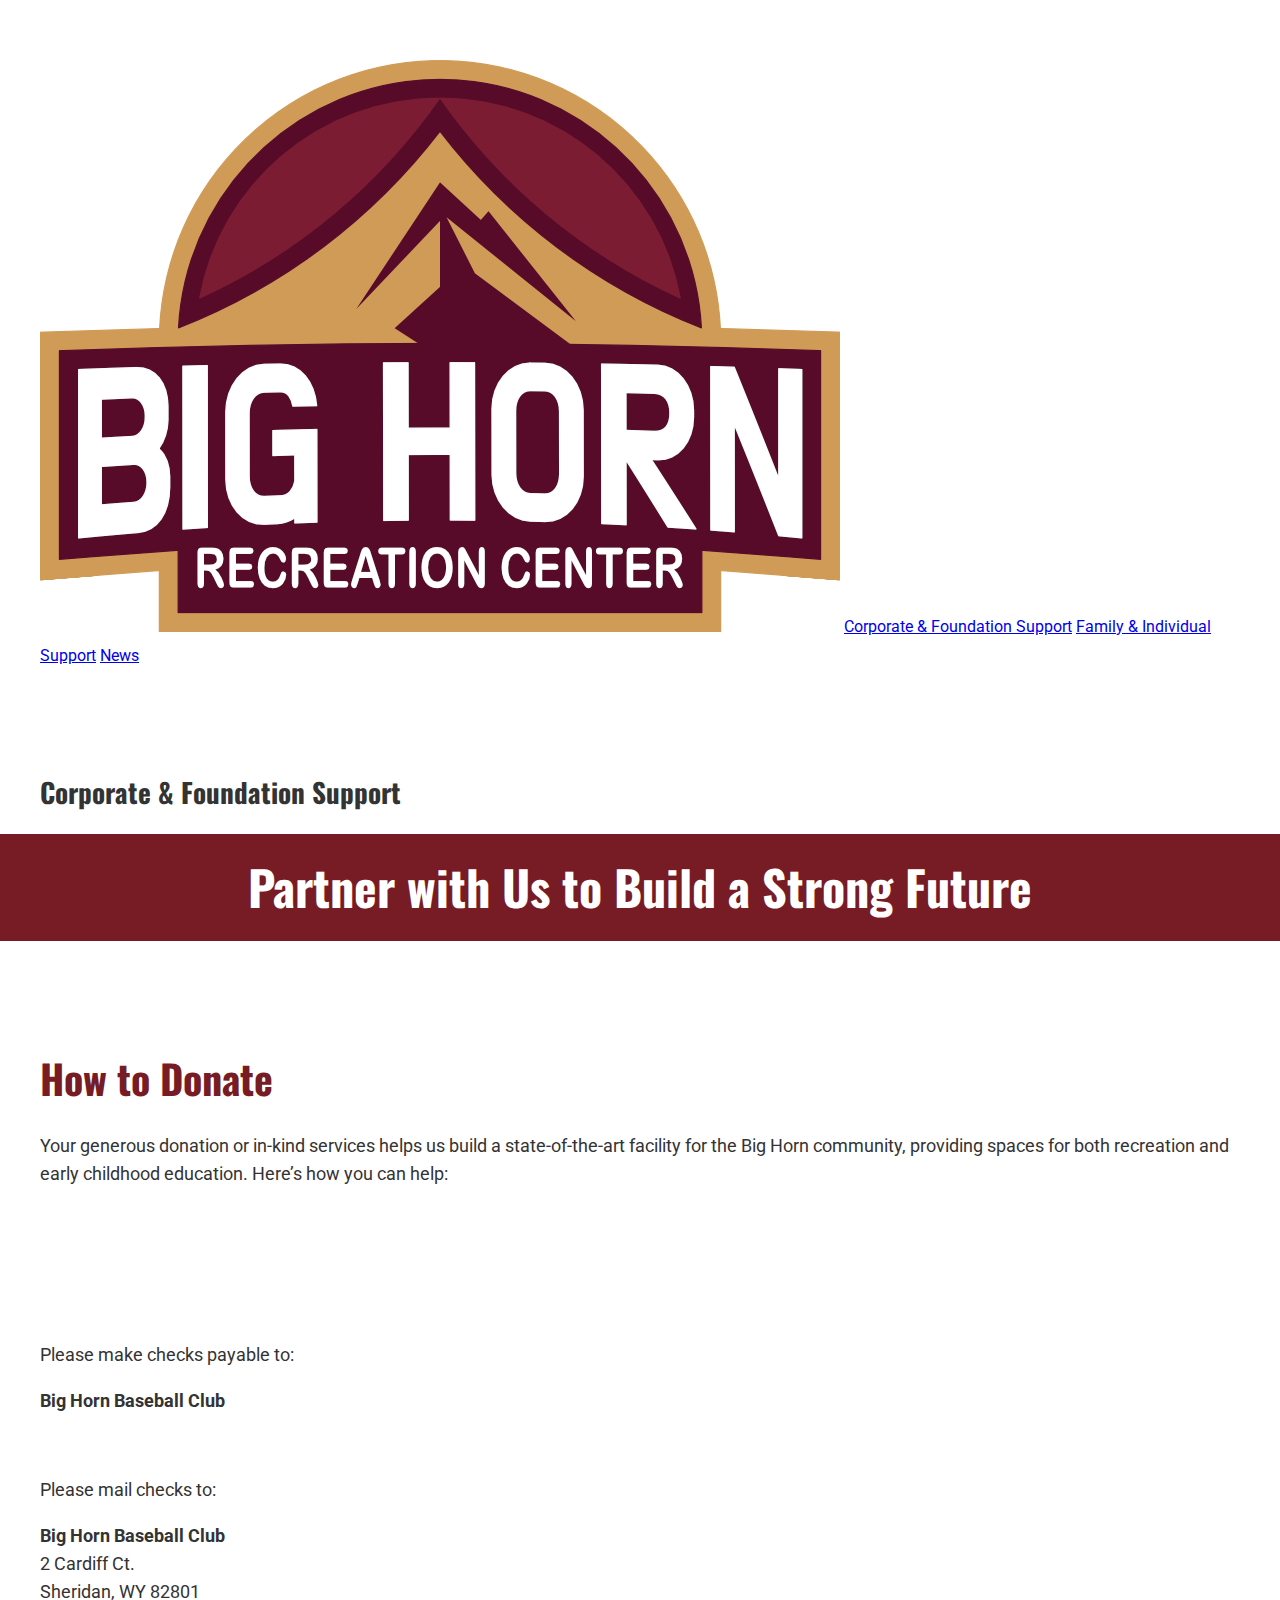
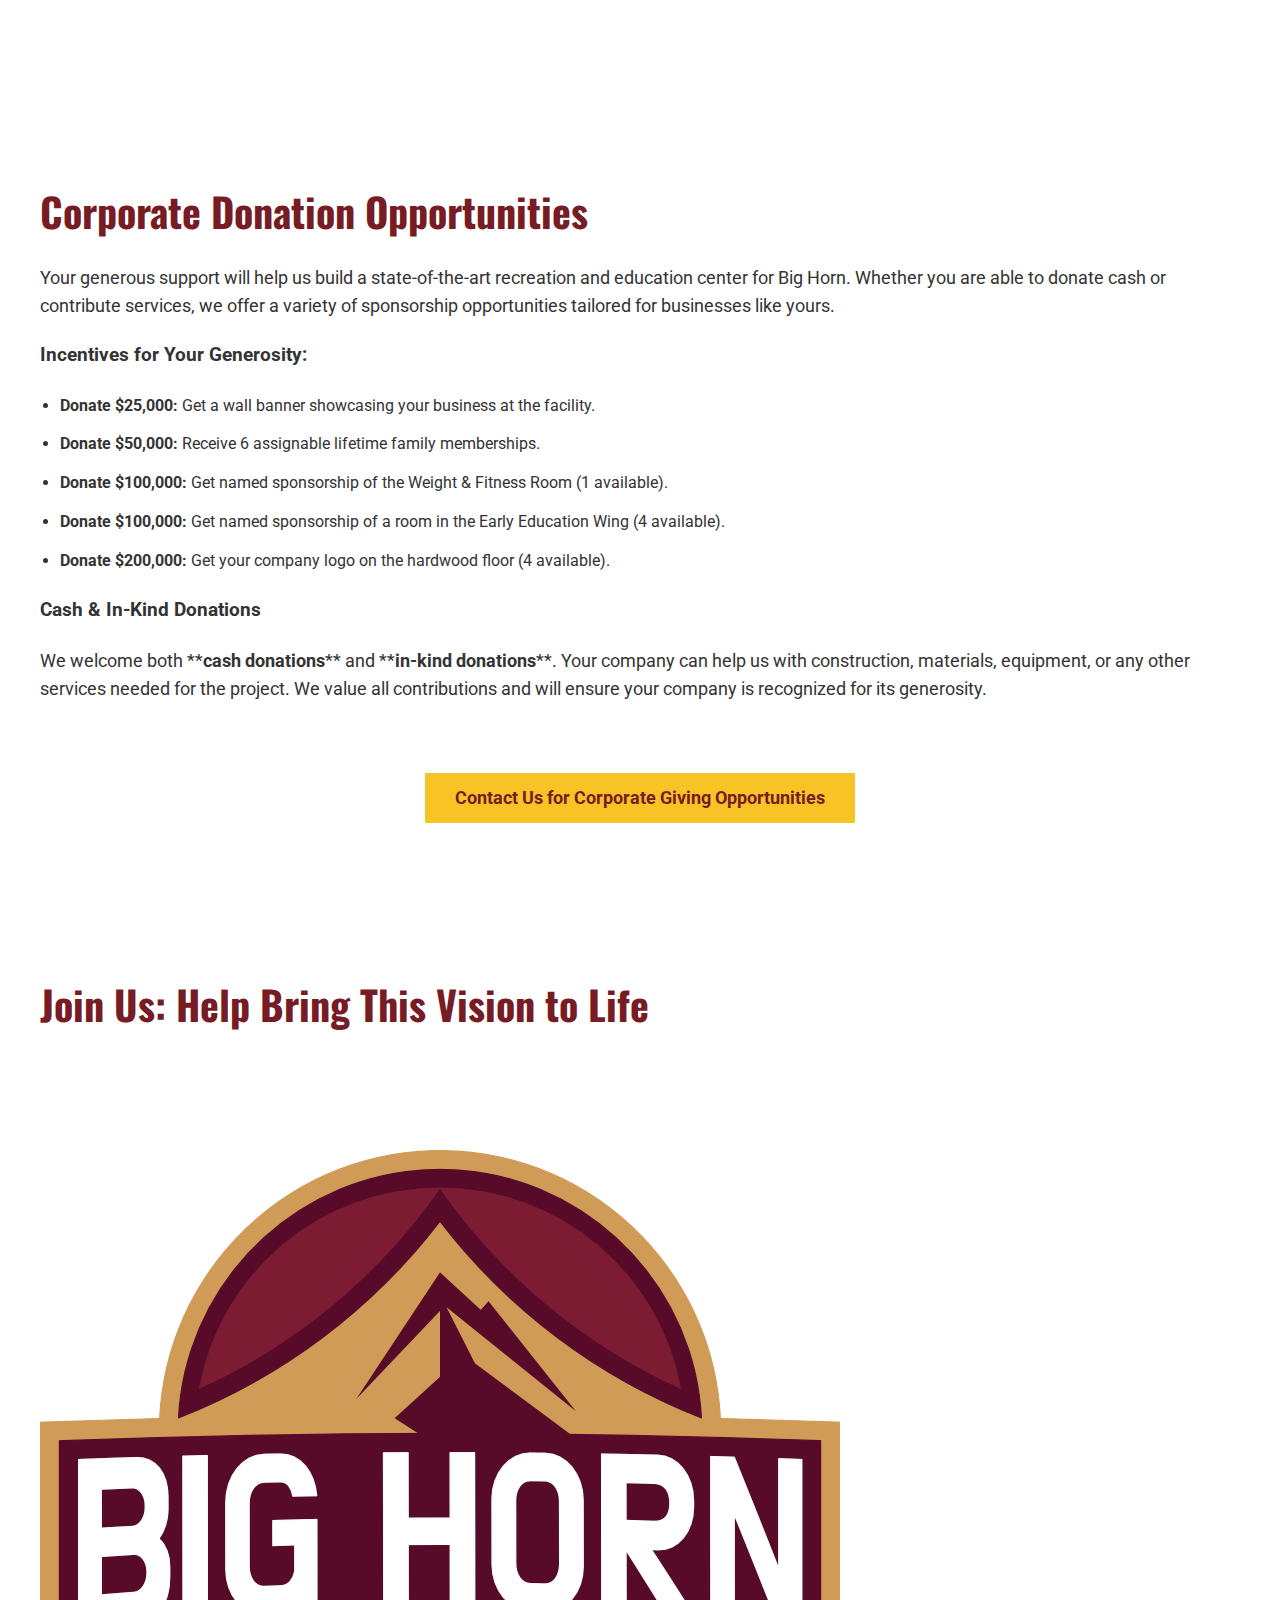
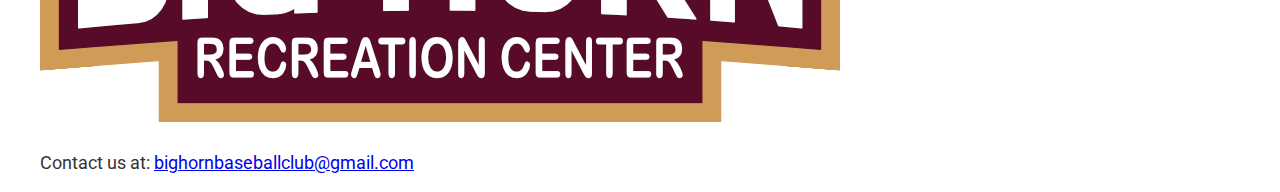
<file: corporate.html>
<!DOCTYPE html>
<html lang="en">
<head>
  <meta charset="UTF-8">
  <meta name="viewport" content="width=device-width, initial-scale=1.0">
  <meta name="description" content="Corporate Donation Page for Big Horn Community Recreation & Early Learning Center">
  <title>Corporate & Foundation Donations - Big Horn Community Recreation & Early Learning Center</title>
  <link rel="stylesheet" href="style.css">
  <!-- Import Google Fonts -->
  <link href="https://fonts.googleapis.com/css2?family=Anton&family=Oswald:wght@400;600;700&family=Roboto:wght@400;500&family=Playfair+Display:ital,wght@1,400&display=swap" rel="stylesheet">

  <!-- Favicon links -->
  <link rel="icon" href="/favicon.ico" type="image/x-icon">
  <link rel="apple-touch-icon" href="/apple-touch-icon.png">
  <link rel="icon" sizes="32x32" href="/favicon-32x32.png">
  <link rel="icon" sizes="16x16" href="/favicon-16x16.png">
</head>
<body>

<!-- Nav Section (visible on corporate.html and individual.html) -->
<section class="nav-section">
  <div class="container">
    <nav>
      <a href="/"><img src="/images/BHRecLogo.png" alt="Logo" class="nav-logo"></a> <!-- Logo on the left -->
      <a href="/corporate.html">Corporate & Foundation Support</a>
      <a href="/individual.html">Family & Individual Support</a>
      <a href="/news.html" class="active">News</a>
    
    </nav>
  </div>
</section>

<!-- Title Section -->
<section id="title-section" class="title-section">
  <div class="container">
    <p class="title">Corporate & Foundation Support</p> <!-- Customize the page title dynamically -->
  </div>
</section>

<!-- Headline Section -->
<header>
  <div class="container">
    <h1>Partner with Us to Build a Strong Future</h1> <!-- Dynamic headline text -->
  </div>
</header>
 
</br>
<section class="donate-how">
  <div class="container">
    <h2>How to Donate</h2>
    <p>Your generous donation or in-kind services helps us build a state-of-the-art facility for the Big Horn community, providing spaces for both recreation and early childhood education. Here’s how you can help:</p>

</section>
<!-- Donation Instructions with Three Columns -->
<section class="donate-instructions-section">
  <div class="container">
    <div class="donate-columns">
      <!-- Left Column: Empty (can add content if needed) -->
      <div class="donate-column-left"></div>

      <!-- Center Column: Donation Instructions -->
      <div class="donate-column-center">
        <p class="off-white">Please make checks payable to:</p>
        <p class="payable"><strong>Big Horn Baseball Club</strong></p>
        </br>
        <p class="off-white">Please mail checks to:</p>
        <p class="payable-address"><strong>Big Horn Baseball Club</strong><br>
           2 Cardiff Ct.<br>
           Sheridan, WY 82801</p>
      </div>

      <!-- Right Column: Empty (can add content if needed) -->
      <div class="donate-column-right"></div>
    </div>
  </div>
</section>

  <!-- Corporate Donation Incentives Section -->
  <section class="corporate-donations">
    <div class="container">
      <h2>Corporate Donation Opportunities</h2>
      <p>Your generous support will help us build a state-of-the-art recreation and education center for Big Horn. Whether you are able to donate cash or contribute services, we offer a variety of sponsorship opportunities tailored for businesses like yours.</p>

      <h3>Incentives for Your Generosity:</h3>
      <ul>
        <li><strong>Donate $25,000:</strong> Get a wall banner showcasing your business at the facility.</li>
        <li><strong>Donate $50,000:</strong> Receive 6 assignable lifetime family memberships.</li>
        <li><strong>Donate $100,000:</strong> Get named sponsorship of the Weight & Fitness Room (1 available).</li>
        <li><strong>Donate $100,000:</strong> Get named sponsorship of a room in the Early Education Wing (4 available).</li>
        <li><strong>Donate $200,000:</strong> Get your company logo on the hardwood floor (4 available).</li>

      </ul>

      <h3>Cash & In-Kind Donations</h3>
      <p>We welcome both **<strong>cash donations</strong>** and **<strong>in-kind donations</strong>**. Your company can help us with construction, materials, equipment, or any other services needed for the project. We value all contributions and will ensure your company is recognized for its generosity.</p>
      <div class="cta-section">
        <a href="mailto:bighornbaseballclub@gmail.com?subject=Corporate Donor Contact" class="cta-button">Contact Us for Corporate Giving Opportunities</a>
      </div>
    </div>
  </section>

  <!-- Call to Action Section -->
  <section id="get-involved" class="cta">
    <div class="container">
      <h2>Join Us: Help Bring This Vision to Life</h2>
    </div>
  </section>

  <!-- Footer Section -->
  <footer>
<!-- Footer Section -->
<footer>
  <div class="container">
    <img src="/images/BHRecLogo.png" alt="Big Horn Baseball Club Logo" class="footer-logo">
    <p class="footer-contact-email">Contact us at: <a href="mailto:bighornbaseballclub@gmail.com">bighornbaseballclub@gmail.com</a></p>
  </div>
</footer>

</body>
</html>
</file>
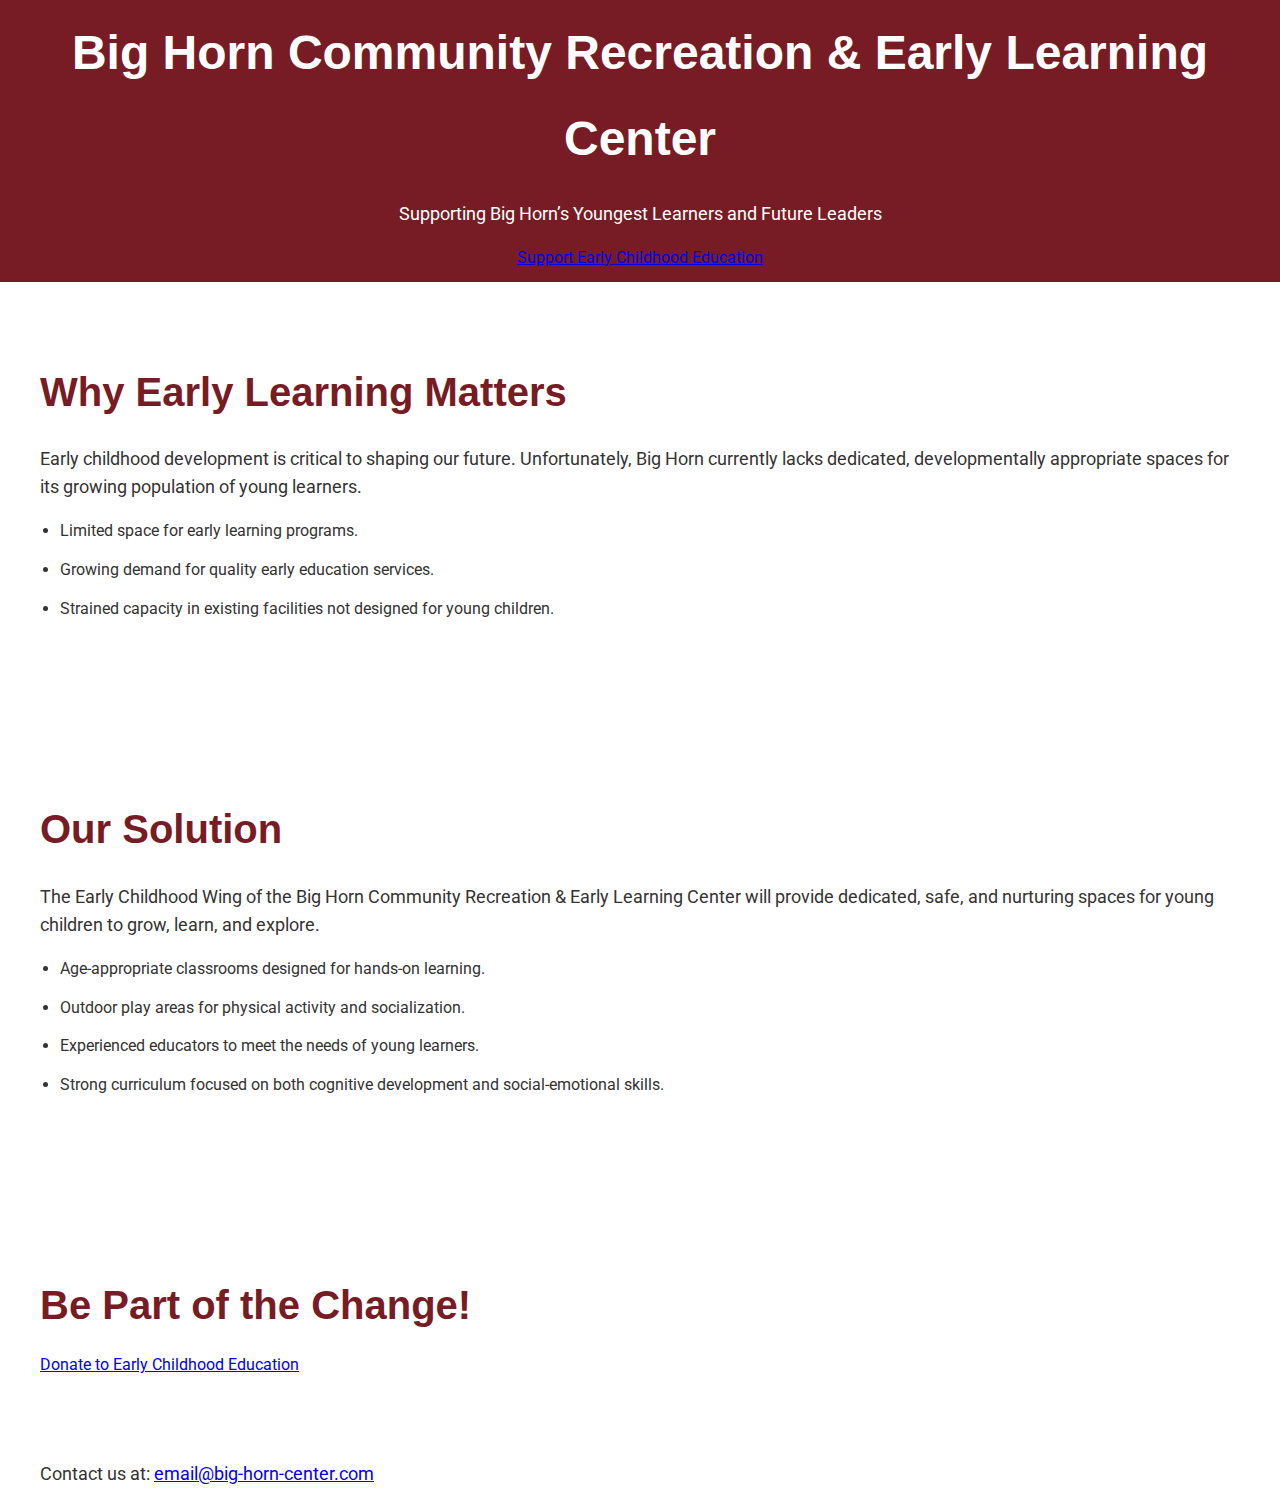
<file: education.html>
<!DOCTYPE html>
<html lang="en">
<head>
  <meta charset="UTF-8">
  <meta name="viewport" content="width=device-width, initial-scale=1.0">
  <meta name="description" content="Big Horn Community Recreation & Early Learning Center - Education">
  <title>Big Horn Community Recreation & Early Learning Center - Education</title>
  <link rel="stylesheet" href="style.css">
  <!-- Import Google Fonts -->
  <link href="https://fonts.googleapis.com/css2?family=Roboto:wght@400;700&family=Open+Sans:wght@300;400;600&display=swap" rel="stylesheet">
</head>
<body>
  <!-- Header Section -->
  <header>
    <div class="container">
      <h1>Big Horn Community Recreation & Early Learning Center</h1>
      <p class="tagline">Supporting Big Horn’s Youngest Learners and Future Leaders</p>
      <a href="#support" class="cta-button">Support Early Childhood Education</a>
    </div>
  </header>

  <!-- Why Early Learning Matters Section -->
  <section class="early-learning">
    <div class="container">
      <h2>Why Early Learning Matters</h2>
      <p>Early childhood development is critical to shaping our future. Unfortunately, Big Horn currently lacks dedicated, developmentally appropriate spaces for its growing population of young learners.</p>
      <ul>
        <li>Limited space for early learning programs.</li>
        <li>Growing demand for quality early education services.</li>
        <li>Strained capacity in existing facilities not designed for young children.</li>
      </ul>
    </div>
  </section>

  <!-- Our Solution Section -->
  <section class="solution">
    <div class="container">
      <h2>Our Solution</h2>
      <p>The Early Childhood Wing of the Big Horn Community Recreation & Early Learning Center will provide dedicated, safe, and nurturing spaces for young children to grow, learn, and explore.</p>
      <ul>
        <li>Age-appropriate classrooms designed for hands-on learning.</li>
        <li>Outdoor play areas for physical activity and socialization.</li>
        <li>Experienced educators to meet the needs of young learners.</li>
        <li>Strong curriculum focused on both cognitive development and social-emotional skills.</li>
      </ul>
    </div>
  </section>

  <!-- Call to Action Section -->
  <section id="support" class="cta">
    <div class="container">
      <h2>Be Part of the Change!</h2>
      <a href="https://donate-link.com" class="cta-button">Donate to Early Childhood Education</a>
    </div>
  </section>

  <!-- Footer Section -->
  <footer>
    <div class="container">
      <p>Contact us at: <a href="mailto:email@big-horn-center.com">email@big-horn-center.com</a></p>
    </div>
  </footer>
</body>
</html>
</file>
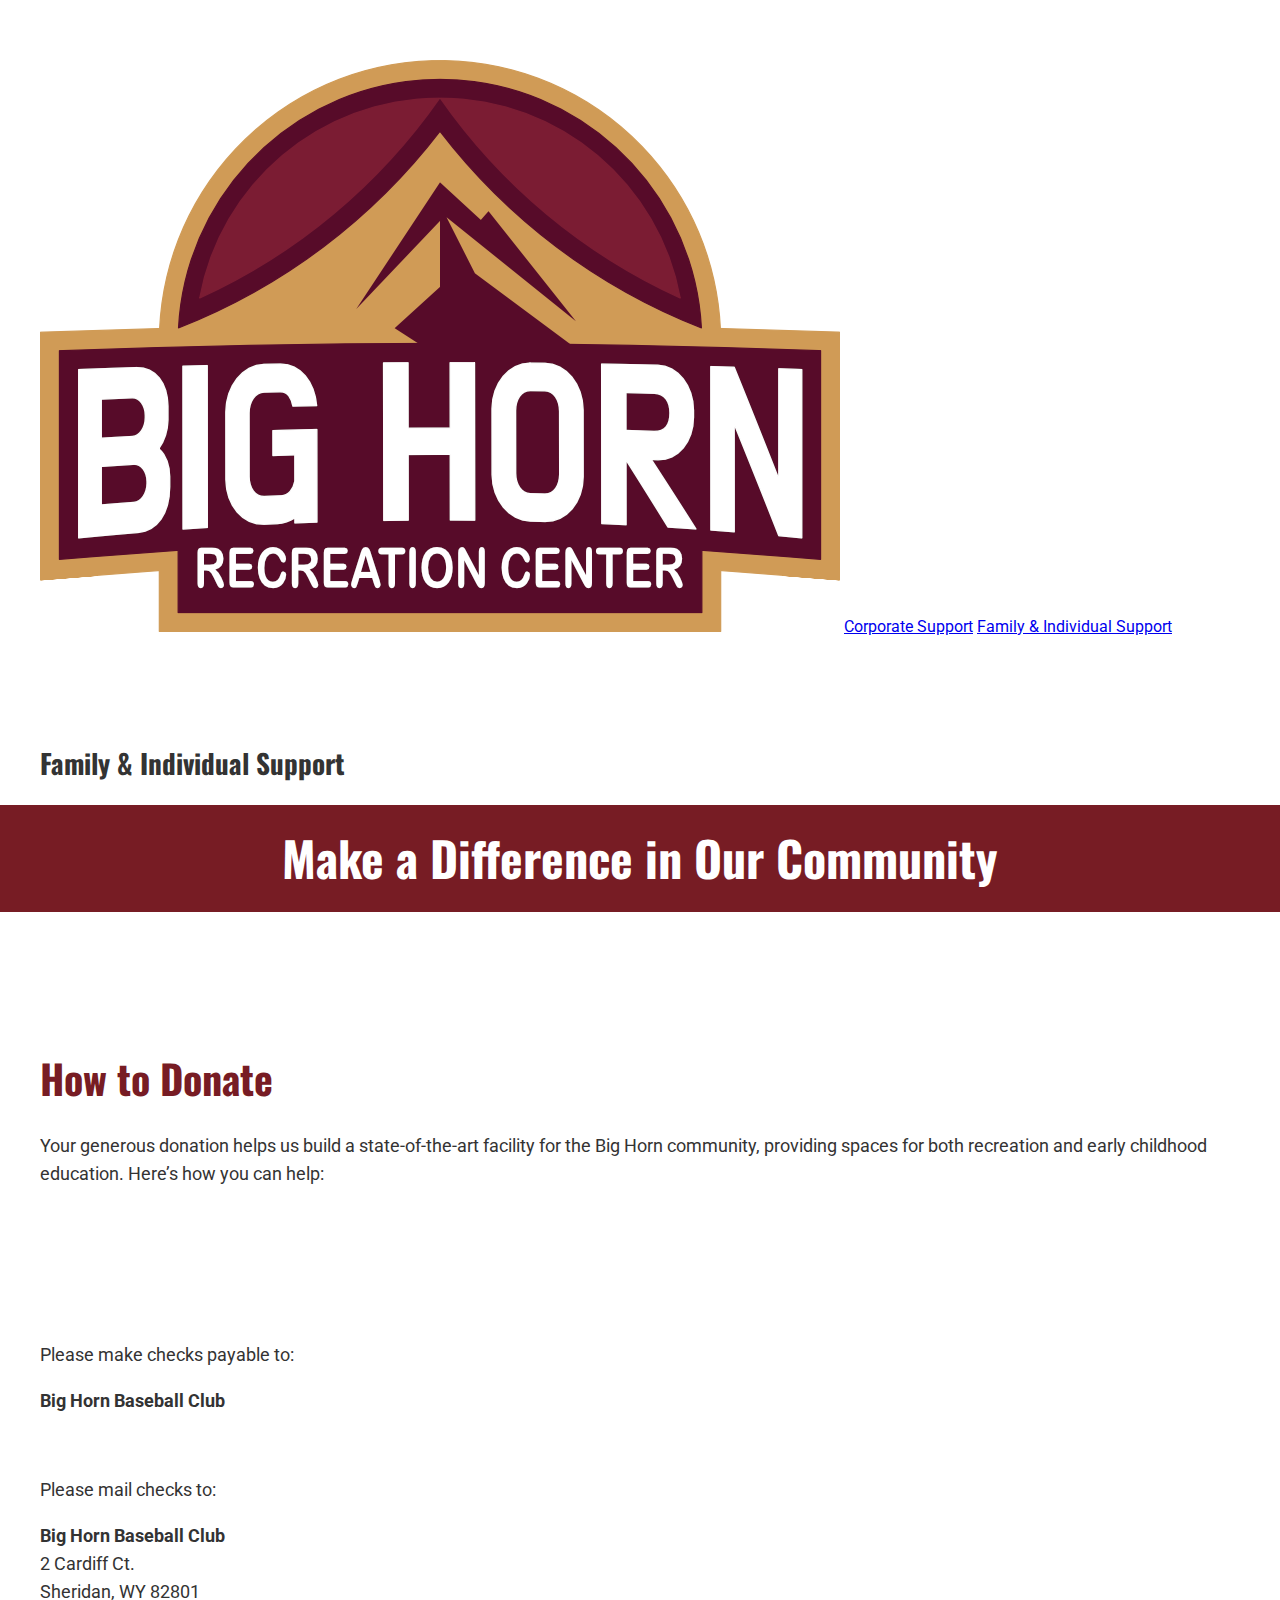
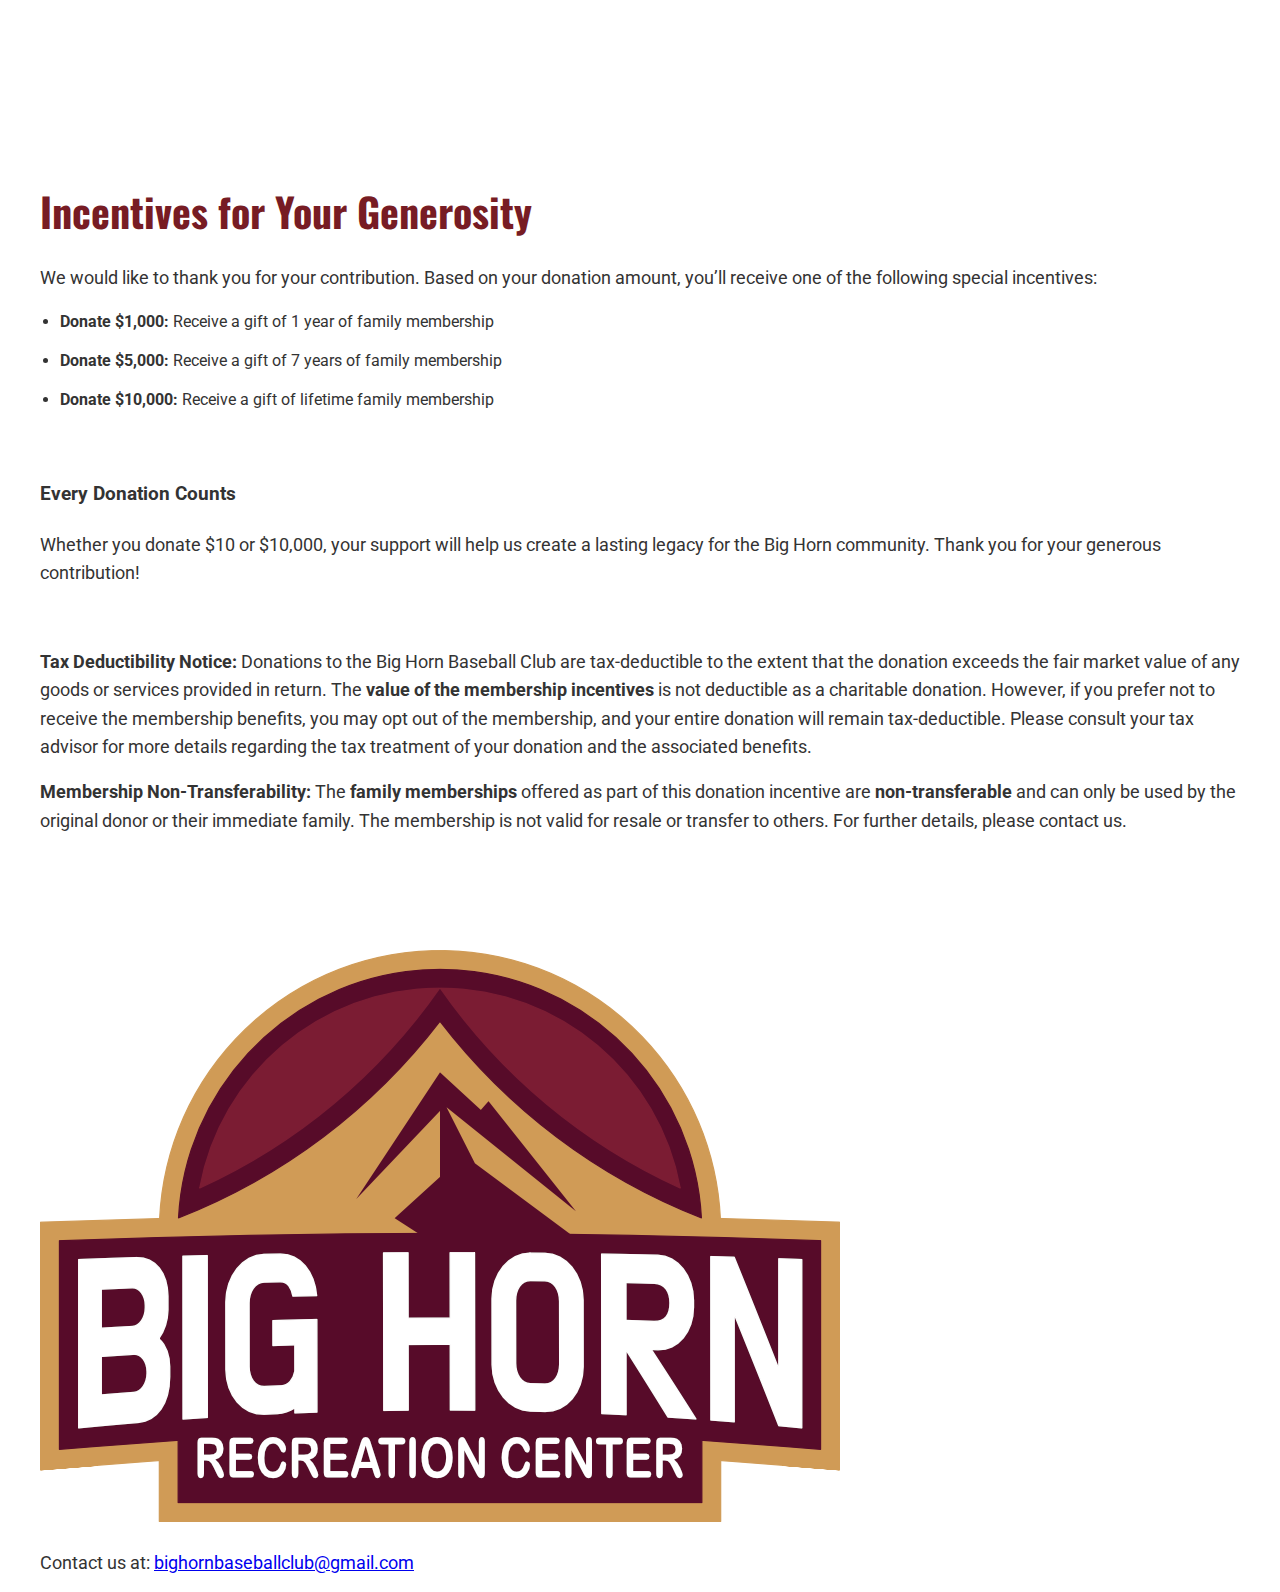
<file: individual.html>
<!DOCTYPE html>
<html lang="en">
<head>
  <meta charset="UTF-8">
  <meta name="viewport" content="width=device-width, initial-scale=1.0">
  <meta name="description" content="Donate to the Big Horn Community Recreation & Early Learning Center">
  <title>Donate to Big Horn Baseball Club</title>
  <link rel="stylesheet" href="style.css">
  <link href="https://fonts.googleapis.com/css2?family=Anton&family=Oswald:wght@400;600;700&family=Roboto:wght@400;500&family=Playfair+Display:ital,wght@1,400&display=swap" rel="stylesheet">
</head>
<body>

<!-- Nav Section (visible on corporate.html and individual.html) -->
<!-- Nav Section (visible on corporate.html and individual.html) -->
<section class="nav-section">
  <div class="container">
    <nav>
      <a href="/"><img src="/images/BHRecLogo.png" alt="Logo" class="nav-logo"></a> <!-- Logo on the left -->
      <a href="/corporate.html">Corporate Support</a>
      <a href="/individual.html">Family & Individual Support</a>
    </nav>
  </div>
</section>

<!-- Title Section -->
<section id="title-section" class="title-section">
  <div class="container">
    <p class="title">Family & Individual Support</p> <!-- Customize the page title dynamically -->
  </div>
</section>

<!-- Headline Section -->
<header>
  <div class="container">
    <h1>Make a Difference in Our Community</h1> <!-- Dynamic headline text -->
  </div>
</header>
</br></br>
<section class="donate-how">
    <div class="container">
      <h2>How to Donate</h2>
      <p>Your generous donation helps us build a state-of-the-art facility for the Big Horn community, providing spaces for both recreation and early childhood education. Here’s how you can help:</p>

</section>
<!-- Donation Instructions with Three Columns -->
<section class="donate-instructions-section">
  <div class="container">
    <div class="donate-columns">
      <!-- Left Column: Empty (can add content if needed) -->
      <div class="donate-column-left"></div>

      <!-- Center Column: Donation Instructions -->
      <div class="donate-column-center">
        <p class="off-white">Please make checks payable to:</p>
        <p class="payable"><strong>Big Horn Baseball Club</strong></p>
        </br>
        <p class="off-white">Please mail checks to:</p>
        <p class="payable-address"><strong>Big Horn Baseball Club</strong><br>
           2 Cardiff Ct.<br>
           Sheridan, WY 82801</p>
      </div>

      <!-- Right Column: Empty (can add content if needed) -->
      <div class="donate-column-right"></div>
    </div>
  </div>
</section>
<!-- Incentives Section -->
<section class="incentives-section">
  <div class="container">
    <h2>Incentives for Your Generosity</h2>
    <p>We would like to thank you for your contribution. Based on your donation amount, you’ll receive one of the following special incentives:</p>
    <ul>
      <li><strong>Donate $1,000:</strong> Receive a gift of 1 year of family membership</li>
      <li><strong>Donate $5,000:</strong> Receive a gift of 7 years of family membership</li>
      <li><strong>Donate $10,000:</strong> Receive a gift of lifetime family membership</li>
    </ul>
</br>
    <h3>Every Donation Counts</h3>
    <p>Whether you donate $10 or $10,000, your support will help us create a lasting legacy for the Big Horn community. Thank you for your generous contribution!</p>

</br>

    <!-- Combined Legal Disclaimers -->
    <p class="small-notice"><strong>Tax Deductibility Notice:</strong> Donations to the Big Horn Baseball Club are tax-deductible to the extent that the donation exceeds the fair market value of any goods or services provided in return. The <strong>value of the membership incentives</strong> is not deductible as a charitable donation. However, if you prefer not to receive the membership benefits, you may opt out of the membership, and your entire donation will remain tax-deductible. Please consult your tax advisor for more details regarding the tax treatment of your donation and the associated benefits.</p>

    <p class="small-notice"><strong>Membership Non-Transferability:</strong> The <strong>family memberships</strong> offered as part of this donation incentive are <strong>non-transferable</strong> and can only be used by the original donor or their immediate family. The membership is not valid for resale or transfer to others. For further details, please contact us.</p>
  </div>
</section>

  <!-- Footer Section -->
<!-- Footer Section -->
<footer>
  <div class="container">
    <img src="/images/BHRecLogo.png" alt="Big Horn Baseball Club Logo" class="footer-logo">
    <p class="footer-contact-email">Contact us at: <a href="mailto:bighornbaseballclub@gmail.com">bighornbaseballclub@gmail.com</a></p>
  </div>
</footer>

</body>
</html>
</file>
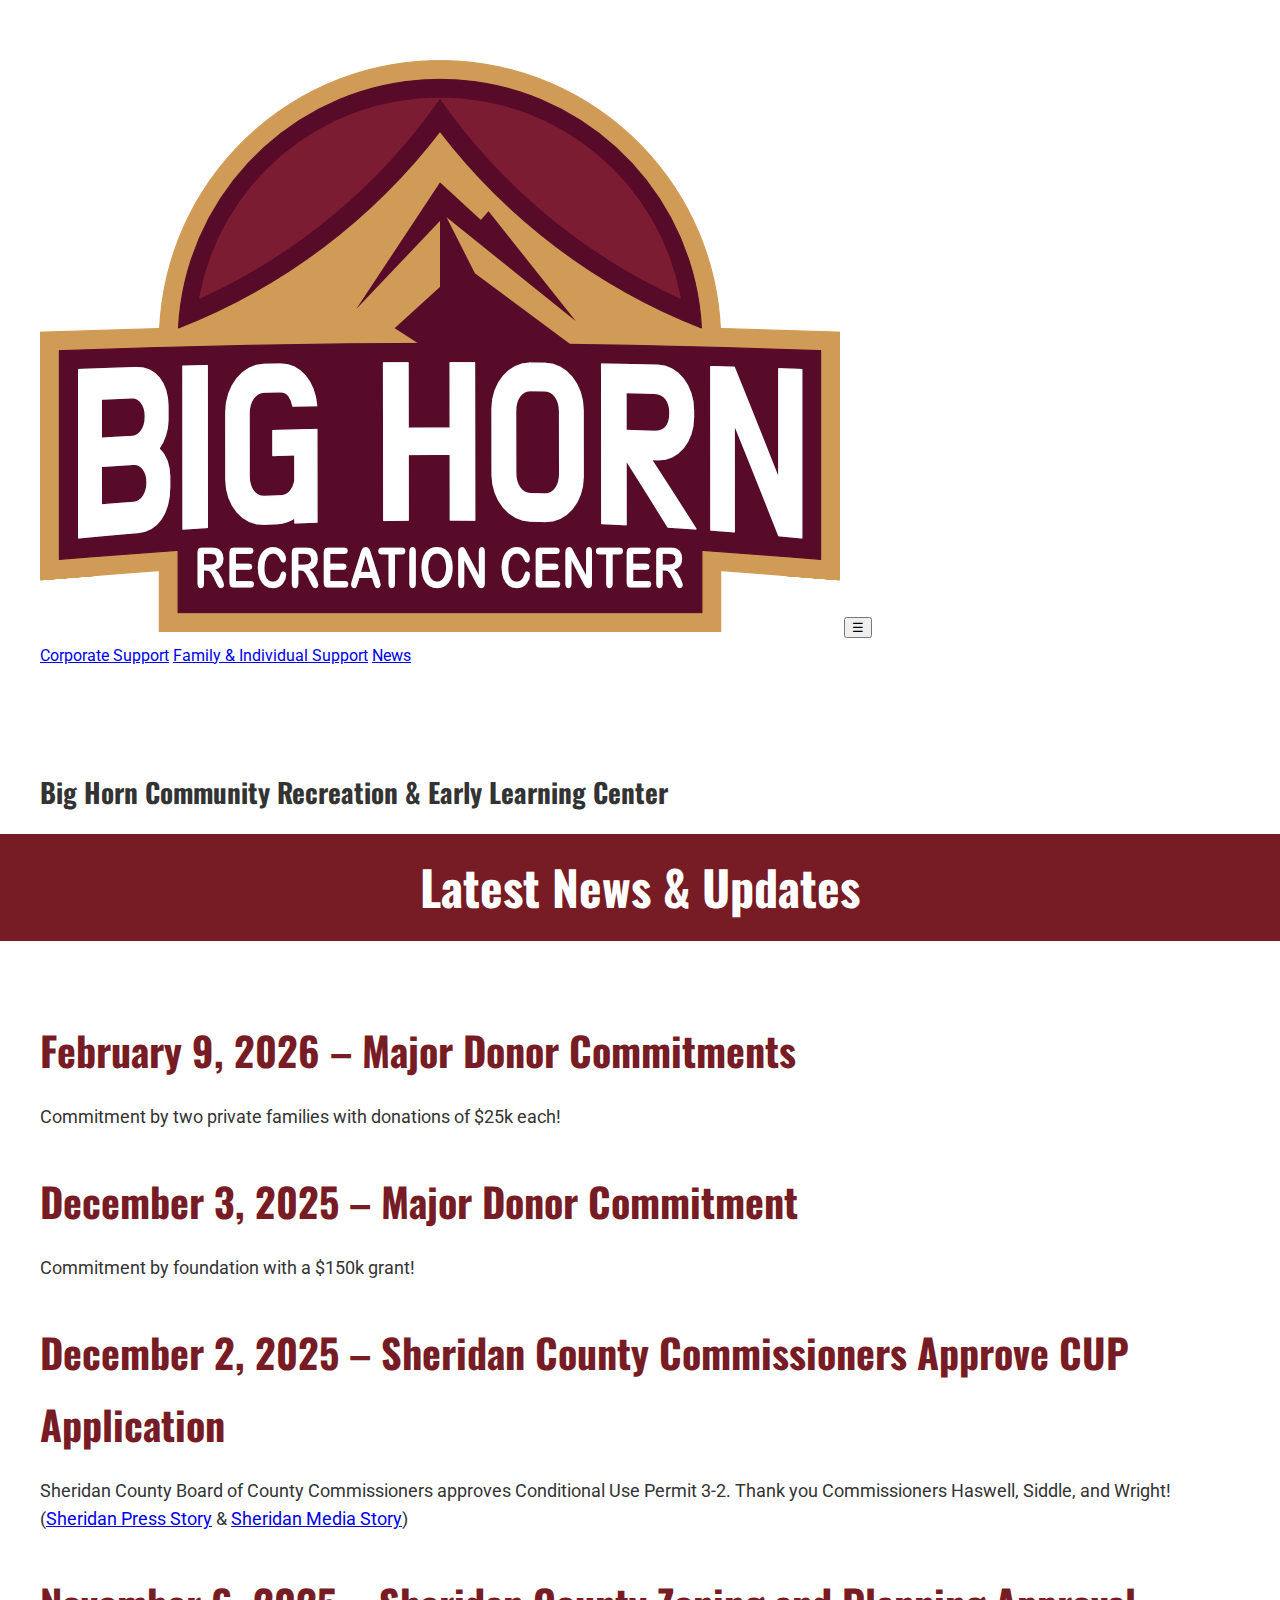
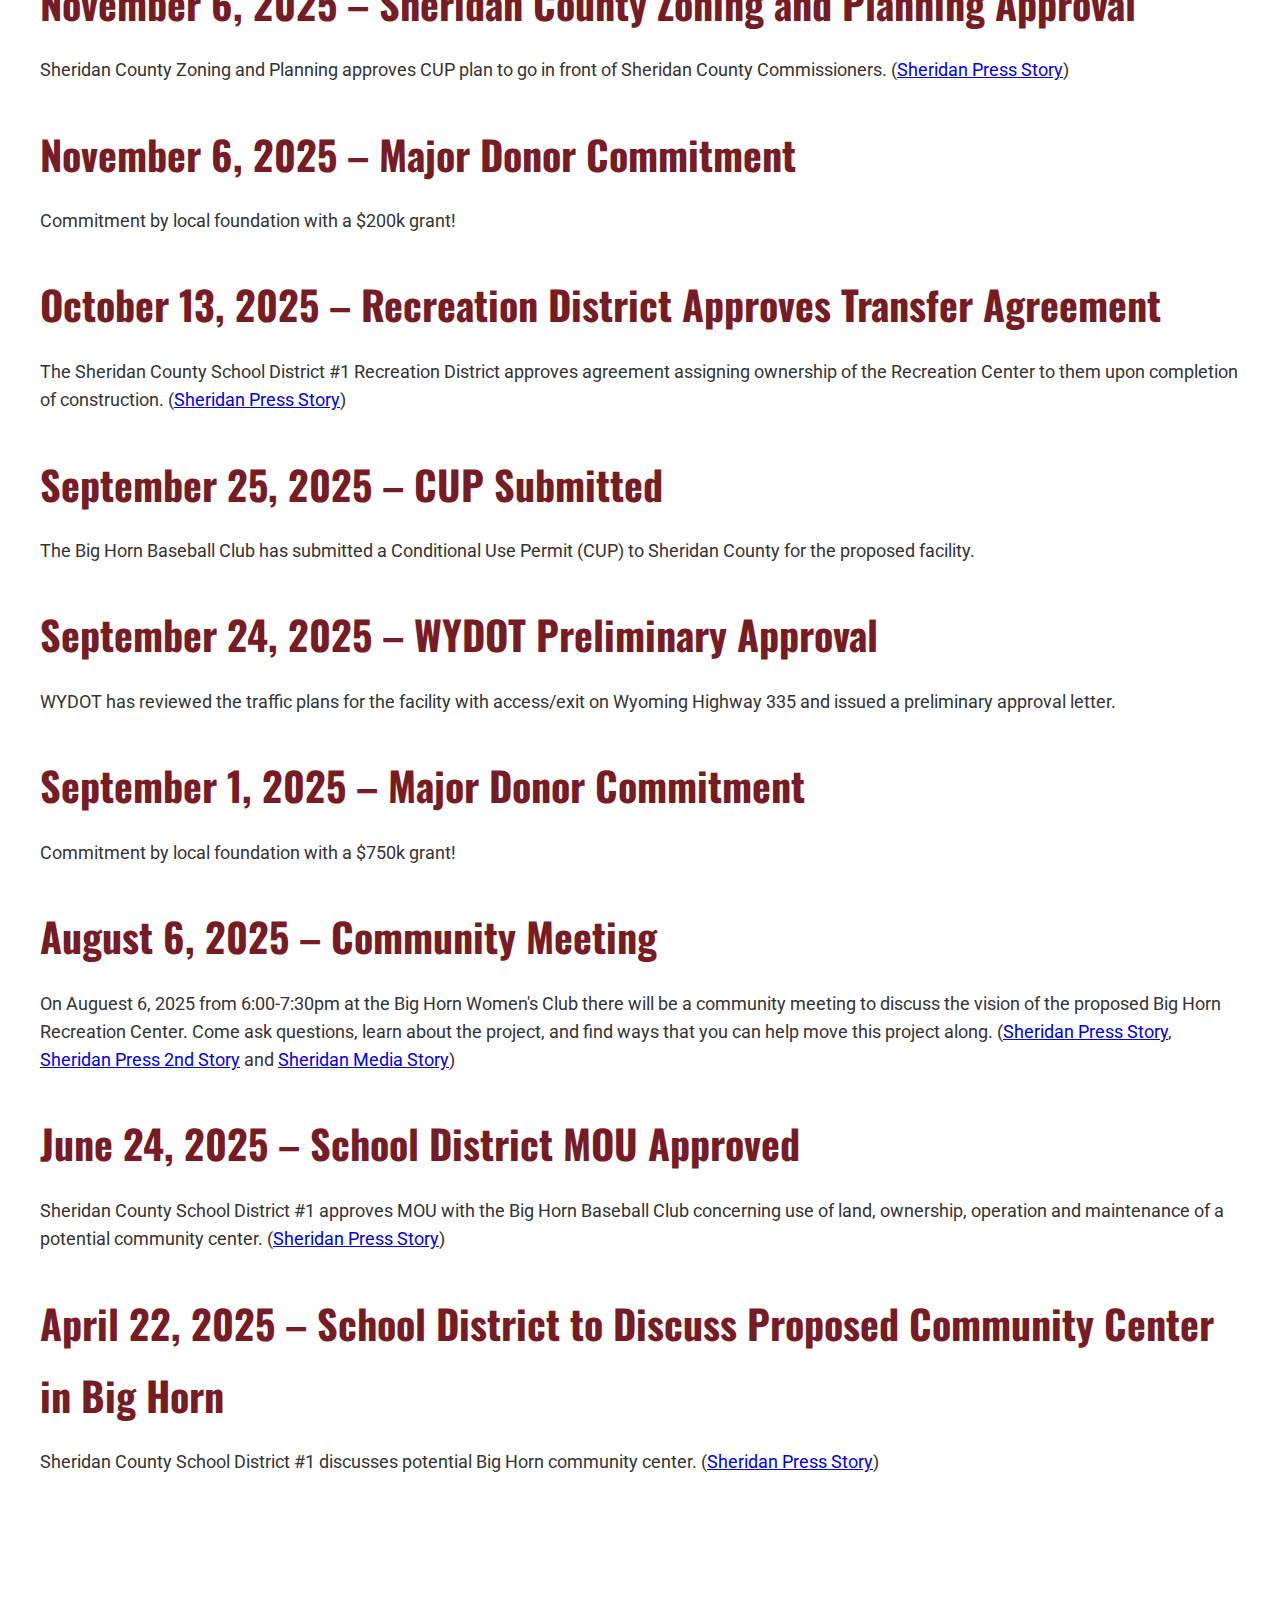
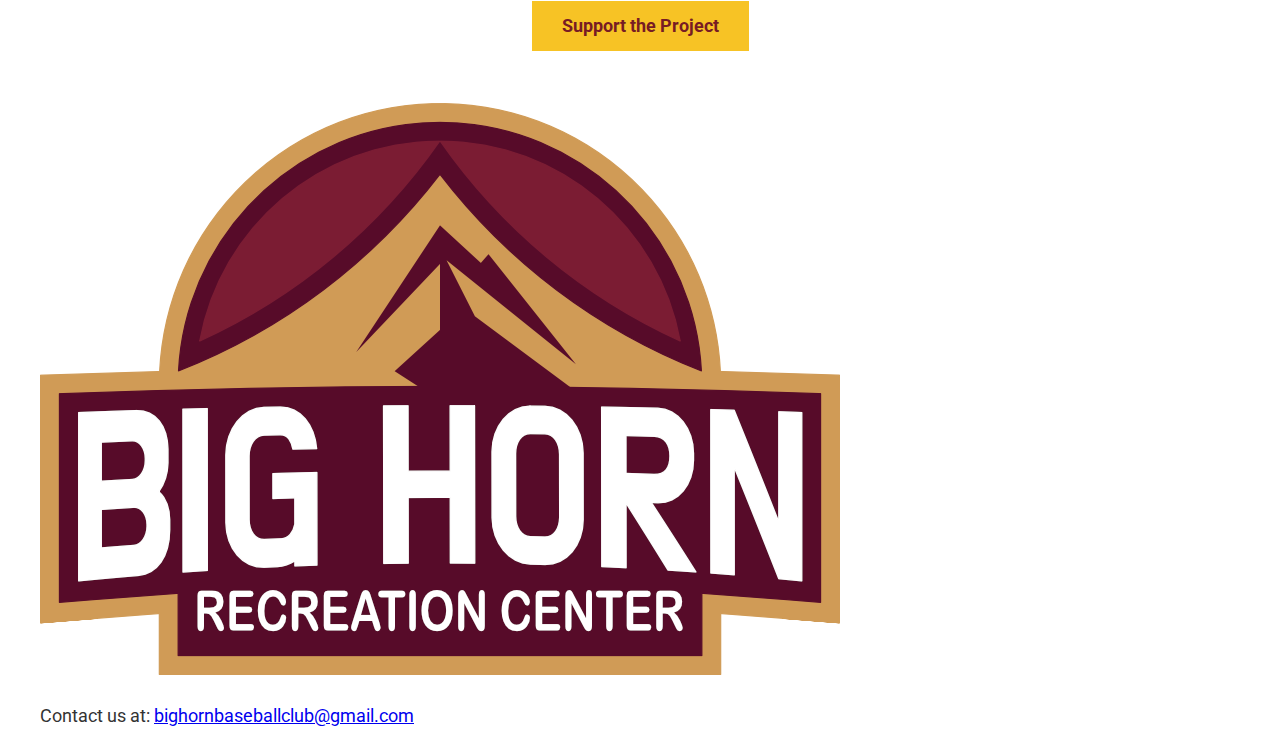
<file: news.html>
<!DOCTYPE html>
<html lang="en">
<head>
  <meta charset="UTF-8">
  <meta name="viewport" content="width=device-width, initial-scale=1.0">
  <meta name="description" content="Big Horn Community Recreation & Early Learning Center - News">
  <title>News | Big Horn Community Recreation & Early Learning Center</title>
  <link rel="stylesheet" href="style.css">
  <link href="https://fonts.googleapis.com/css2?family=Anton&family=Oswald:wght@400;600;700&family=Roboto:wght@400;500&family=Playfair+Display:ital,wght@1,400&display=swap" rel="stylesheet">
  <link rel="icon" href="/images/favicon.ico" type="image/x-icon">
  <link rel="apple-touch-icon" href="/images/apple-touch-icon.png">
  <link rel="icon" sizes="32x32" href="/images/favicon-32x32.png">
  <link rel="icon" sizes="16x16" href="/images/favicon-16x16.png">
</head>
<body>

<!-- Nav Section -->
<section class="nav-section">
  <div class="container">
    <nav>
      <a href="/"><img src="/images/BHRecLogo.png" alt="Logo" class="nav-logo"></a>

      <!-- Hamburger toggle -->
      <button class="nav-toggle" id="nav-toggle" aria-label="Toggle menu">&#9776;</button>

      <!-- Links wrapper -->
      <div class="nav-links" id="nav-links">
        <a href="/corporate.html">Corporate Support</a>
        <a href="/individual.html">Family & Individual Support</a>
        <a href="/news.html">News</a>
      </div>
    </nav>
  </div>
</section>

<!-- Title -->
<section id="title-section" class="title-section">
  <div class="container">
    <p class="title">Big Horn Community Recreation & Early Learning Center</p>
  </div>
</section>

<!-- Page Header -->
<header>
  <div class="container">
    <h1>Latest News & Updates</h1>
  </div>
</header>

<!-- News Articles Placeholder -->
<section class="news-section">
  <div class="container">
    <div class="news-item">
      <h2>February 9, 2026 – Major Donor Commitments</h2>
      <p>Commitment by two private families with donations of $25k each!</p>
    </div>
    <div class="news-item">
      <h2>December 3, 2025 – Major Donor Commitment</h2>
      <p>Commitment by foundation with a $150k grant!</p>
    </div>
    <div class="news-item">
      <h2>December 2, 2025 – Sheridan County Commissioners Approve CUP Application</h2>
      <p>Sheridan County Board of County Commissioners approves Conditional Use Permit 3-2.  Thank you Commissioners Haswell, Siddle, and Wright! (<a href="https://www.thesheridanpress.com/news/local/big-horn-to-have-recreation-and-early-childhood-center-after-cup-approval/article_29117bb5-1e8d-4255-b922-5bc466b39354.html" target="_blank">Sheridan Press Story</a> & <a href="https://sheridanmedia.com/news/213434/large-crowd-speaks-in-favor-of-proposed-big-horn-rec-center/" target="_blank">Sheridan Media Story</a>)</p>
    </div>
    <div class="news-item">
      <h2>November 6, 2025 – Sheridan County Zoning and Planning Approval</h2>
      <p>Sheridan County Zoning and Planning approves CUP plan to go in front of Sheridan County Commissioners. (<a href="https://www.thesheridanpress.com/news/local/scsd1-rec-district-big-horn-baseball-club-see-progress-towards-recreation-center-project/article_13e9cb9e-1f53-4b91-8954-21b29bac8f9f.html" target="_blank">Sheridan Press Story</a>)</p>
    </div>
    <div class="news-item">
      <h2>November 6, 2025 – Major Donor Commitment</h2>
      <p>Commitment by local foundation with a $200k grant!</p>
    </div>
    <div class="news-item">
      <h2>October 13, 2025 – Recreation District Approves Transfer Agreement</h2>
      <p>The Sheridan County School District #1 Recreation District approves agreement assigning ownership of the Recreation Center to them upon completion of construction. (<a href="https://www.thesheridanpress.com/news/local/big-horn-recreation-center-handoff-packet-approved-by-scsd1-rec-board/article_d6f5d634-13ef-4280-b7d7-b059bf9f15e1.html" target="_blank">Sheridan Press Story</a>)</p>
    </div>
    <div class="news-item">
      <h2>September 25, 2025 – CUP Submitted</h2>
      <p>The Big Horn Baseball Club has submitted a Conditional Use Permit (CUP) to Sheridan County for the proposed facility.</p>
    </div>
    <div class="news-item">
      <h2>September 24, 2025 – WYDOT Preliminary Approval</h2>
      <p>WYDOT has reviewed the traffic plans for the facility with access/exit on Wyoming Highway 335 and issued a preliminary approval letter.</p>
    </div>
    <div class="news-item">
      <h2>September 1, 2025 – Major Donor Commitment</h2>
      <p>Commitment by local foundation with a $750k grant!</p>
    </div>
    <div class="news-item">
      <h2>August 6, 2025 – Community Meeting</h2>
      <p>On Auguest 6, 2025 from 6:00-7:30pm at the Big Horn Women's Club there will be a community meeting to discuss the vision of the proposed Big Horn Recreation Center.  Come ask questions, learn about the project, and find ways that you can help move this project along. (<a href="https://www.thesheridanpress.com/news/local/big-horn-baseball-club-to-hold-meeting-on-community-center-project/article_9adf99f4-dcf0-47d1-975b-1ff05b6b23c4.html" target="_blank">Sheridan Press Story</a>, <a target="_blank" href="https://www.thesheridanpress.com/news/local/big-horn-baseball-club-making-progress-toward-community-center-project/article_4d25a676-a549-45af-85e7-4a3af966ee47.html">Sheridan Press 2nd Story</a> and <a target="_blank" href="https://sheridanmedia.com/news/204100/fundraising-for-big-horn-indoor-facility-progressing/">Sheridan Media Story</a>)</p>
    </div>
    <div class="news-item">
      <h2>June 24, 2025 – School District MOU Approved</h2>
      <p>Sheridan County School District #1 approves MOU with the Big Horn Baseball Club concerning use of land, ownership, operation and maintenance of a potential community center. (<a href="https://www.thesheridanpress.com/news/local/big-horn-project-school-district-1-approves-mou-with-big-horn-baseball-club/article_3801a03a-56b0-4bdc-9239-83203ba5538e.html" target="_blank">Sheridan Press Story</a>)</p>
    </div>
    <div class="news-item">
      <h2>April 22, 2025 – School District to Discuss Proposed Community Center in Big Horn</h2>
      <p>Sheridan County School District #1 discusses potential Big Horn community center. (<a href="https://www.thesheridanpress.com/news/local/school-district-1-discuss-potential-big-horn-community-center/article_7264afee-a805-4ce3-958d-af87b4ca952f.html" target="_blank">Sheridan Press Story</a>)</p>
    </div>
    <!-- Add more news items here -->
  </div>
</section>

<!-- Call to Action -->
<section class="cta-section">
  <div class="container">
    <a href="/individual.html" class="cta-button">Support the Project</a>
  </div>
</section>

<!-- Footer -->
<footer>
  <div class="container">
    <img src="/images/BHRecLogo.png" alt="Big Horn Baseball Club Logo" class="footer-logo">
    <p class="footer-contact-email">Contact us at: <a href="mailto:bighornbaseballclub@gmail.com">bighornbaseballclub@gmail.com</a></p>
  </div>
</footer>


<script>
  document.getElementById('nav-toggle').addEventListener('click', function () {
    document.getElementById('nav-links').classList.toggle('show');
  });
</script>

</body>
</html>
</file>
<file: style.css>
/* Global Styles */
body {
  font-family: 'Roboto', sans-serif;
  background-color: #fff;
  color: #333;
  line-height: 1.8;
  margin: 0;
  padding: 0;
}

h1, h2 {
  font-family: 'Oswald', sans-serif; /* Updated font for section headings */
  font-weight: bold;
  color: #771C24; /* Maroon color */
  margin-bottom: 10px;
}

h1 {
  font-size: 3em;
}

h2 {
  font-size: 2.5em; /* Slightly larger subheading */
}

p {
  font-size: 1.1em;
  line-height: 1.6;
  margin-bottom: 15px;
}

ul {
  padding-left: 20px;
}

ul li {
  margin-bottom: 10px;
}

blockquote {
  font-family: 'Playfair Display', serif;
  font-size: 1.2em;
  font-style: italic;
  padding: 25px;
  background-color: #f9f9f9;
  border-left: 5px solid #771C24;
  margin: 20px 0;
  border-radius: 0px;
}

blockquote .author {
  font-family: 'Roboto', sans-serif;
  font-size: .8em;
}

/* Title Section: Left-aligned, white background, Oswald Bold */
.title-section {
  background-color: #fff;
  padding: 20px 0;
}

#title-section {
  margin: 0px;
}

.title {
  font-family: 'Oswald', sans-serif; /* Using Oswald Bold */
  font-weight: 700; /* Bold */
  color: #333; /* Dark Grey */
  font-size: 1.7em; /* Adjust the font size to fit */
  text-align: left; /* Left-align the title */
  margin: 0; /* Remove default margin */
}

/* Headline Section */
header {
  background-color: #771C24; /* Maroon background */
  color: white;
  text-align: center;
  line-height: 1.8;
}

header h1 {
  font-family: 'Oswald', sans-serif;
  font-weight: bold;
  color: white;
  padding: 0px;
  margin: 0px;
}

header .container {
  padding: 10px 0;
}

/* Full-width Image Section */
.image-section {
  width: 100%;
  margin: 0;
  padding: 0;
  background-image: url('images/BIGHORN RENDER 7.jpg'); /* Set your image as a background */
  background-size: cover; /* Ensure the image covers the entire section */
  background-position: center; /* Center the image */
  background-repeat: no-repeat; /* Prevent image repetition */
  height: 500px; /* Or any height you want for the section */
}


/* CTA Section */
.cta-section {
  background-color: #fff; /* White background */
  padding: 0px 0; /* Add padding around the button */
  text-align: center;
  margin-top: 80px;
}

.cta-section .cta-button {
  padding: 15px 30px;
  background-color: #F7C325; /* Gold color */
  color: #771C24;
  text-decoration: none;
  border-radius: 0px;
  font-size: 1.1em;
  font-weight: bold;
  transition: background-color 0.3s ease, transform 0.3s ease;
  /* border: 1px solid #771C24;  1px maroon border */
}

.cta-section .cta-button:hover {
  background-color: #dea702; /* darker gold */
  transform: translateY(-3px); /* Slight lift effect */
}

/* Section Padding & Content */
section {
  padding: 40px 0;
  margin-bottom: 40px;
  background-color: #fff;
  border-radius: 0px;
}

section .cta {
  text-align: center;
  padding: 40px;
  background-color: #f1c40f;
  color: #333;
}

section .cta a {
  padding: 15px 30px;
  background-color: #771C24;
  color: white;
  text-decoration: none;
  border-radius: 5px;
  transition: background-color 0.3s ease, transform 0.3s ease;
}

section .cta a:hover {
  background-color: #c0392b;
  transform: translateY(-5px); /* Lift effect */
}

/* Vision Section: Maroon background, white text */
.vision {
  background-color: #771C24; /* Maroon background */
  color: white; /* White text */
  padding: 40px 0;
  margin-bottom: 40px;
}

/* Flexbox layout for three columns */
.vision-columns {
  display: flex; /* Use flexbox for a three-column layout */
  justify-content: space-between; /* Distribute the space evenly */
}

.vision-column-left, .vision-column-right {
  width: 25%; /* Each side column takes up 25% */
  /* Optional: you can add content or leave it empty */
}

.vision-column-center {
  width: 50%; /* Central column takes up 50% of the space */
  padding: 0 20px; /* Add padding to the center column for better spacing */
}

/* Ensure the content inside the center column is aligned correctly */
.vision-column-center h2, .vision-column-center p, .vision-column-center ul {
  color: white; /* Ensure all text inside the central column is white */
}

/* Responsive Design for smaller screens */
@media (max-width: 1024px) {
  .vision-columns {
    flex-direction: column; /* Stack the columns vertically on medium screens */
    text-align: center; /* Center-align text on smaller screens */
  }

  .vision-column-left, .vision-column-right {
    width: 100%; /* Each column takes full width on smaller screens */
    margin-bottom: 20px; /* Space between the columns */
  }

  .vision-column-center {
    width: 100%; /* Central column takes full width on smaller screens */
  }
}


/* Features Section: Two-column layout with image on the right */
.features {
  padding: 40px 0;
  margin-bottom: 40px;
  background-color: #fff;
}

.features-content {
  display: flex; /* Flexbox for side-by-side layout */
  justify-content: space-between; /* Ensures space between text and image */
  align-items: stretch; /* Make both the text and image containers stretch to the same height */
}

.features-text {
  width: 40%; /* Text takes up 40% of the section */
  display: flex;
  flex-direction: column;
  justify-content: center; /* Vertically center text inside the container */
  text-align: left; /* Keep the text left-aligned */
}

.features-image {
  width: 60%; /* Image takes up 60% of the section */
  text-align: right; /* Align the image to the right */
  display: flex;
  justify-content: center; /* Center the image horizontally */
  align-items: center; /* Vertically center the image inside the container */
}

.features-image img {
  width: 100%; /* Ensure the image takes full width of its container */
  height: auto; /* Maintain aspect ratio */
  border-radius: 8px; /* Optional: add border-radius for rounded corners */
  object-fit: cover; /* Ensure the image covers the section without distortion */
  display: block; /* Remove inline-block space */
}

/* Fix for the unordered list (UL) on smaller screens */
.features-text ul {
  padding-left: 20px; /* Ensure padding for list items */
  list-style-position: inside; /* This ensures bullets stay inside the container */
}

.features-text ul li {
  margin-bottom: 10px;
}

/* Responsive Design for smaller screens */
@media (max-width: 1024px) {
  .features-content {
    flex-direction: column; /* Stack the content vertically on medium screens */
    align-items: flex-start; /* Align items to the start (left) on smaller screens */
    text-align: left; /* Left-align text */
  }

  .features-text {
    width: 100%; /* Full width for text */
    margin-bottom: 20px; /* Space between text and image */
  }

  .features-image {
    width: 100%; /* Full width for the image */
  }

  .features-image img {
    width: 100%; /* Make image 100% width for smaller screens */
  }
}


/* Early Learning Center Section */
.early-learning-center {
  background-color: #f5f5f5; /* Light grey background */
  padding: 40px 0;
  margin-bottom: 40px;
}

.early-learning-center h2 {
  font-family: 'Oswald', sans-serif;
  font-weight: bold;
  color: #771C24; /* Maroon color for the heading */
  font-size: 2.5em;
  margin-bottom: 20px;
}

.early-learning-center p {
  font-size: 1.1em;
  line-height: 1.6;
  margin-bottom: 20px;
}

.early-learning-center ul {
  padding-left: 20px;
}

.early-learning-center ul li {
  font-size: 1.1em;
  margin-bottom: 10px;
}

/* Flexbox Layout for Early Learning Center content */
.early-learning-content {
  display: flex; /* Flexbox for side-by-side layout */
  justify-content: space-between;
  align-items: center;
}

.early-learning-image {
  width: 40%; /* Image takes up 40% of the section */
}

.early-learning-img {
  width: 100%; /* Ensure the image takes up the full width of its container */
  height: auto; /* Maintain aspect ratio */
  border-radius: 0px; /* Optional: add border-radius for rounded corners */
  object-fit: cover; /* Ensure the image covers the section without distortion */
  display: block; /* Remove inline-block space */
}

.early-learning-text {
  width: 60%; /* Text takes up 60% of the section */
  padding-left: 30px; /* Add some padding to the left side of the text */
}

/* Responsive Design for smaller screens */
@media (max-width: 1024px) {
  .early-learning-content {
    flex-direction: column; /* Stack the content vertically on medium screens */
    text-align: center; /* Center-align text on smaller screens */
    align-items: center; /* Center-align content */
  }

  .early-learning-image,
  .early-learning-text {
    width: 100%; /* Full width for both image and text on smaller screens */
    margin-bottom: 20px; /* Space between the image and text */
  }

  .early-learning-img {
    width: 100%; /* Make image 100% width for smaller screens */
  }
}

/*Quote Container*/

.quote {
  padding: 0px 0px 20px 0px;
}

.quote .container{
  padding: 0 40px;
}

.quote .container blockquote{
  padding-right: 40px;
}

.quote-education {
  padding: 0px 0px 20px 0px;
}

.quote-education .container{
  padding: 0 40px;
}

.quote-educaiton .container blockquote{
  padding-right: 40px;
}


/* Add margin and center the content */
.container {
  width: 100%;
  max-width: 1200px;
  margin: 0 auto;
  padding: 0 20px;
}

/* Responsive Design */
@media (max-width: 768px) {
  h1 {
    font-size: 2.5em; /* Reduce size on mobile */
  }

  h2 {
    font-size: 2em;
  }

  .cta-button {
    padding: 12px 20px;
    font-size: 1em;
  }

  footer {
    font-size: 0.9em;
  }
}

@media (max-width: 480px) {
  header {
    padding: 40px 0;
  }

  .cta-button {
    font-size: 1em;
    padding: 12px 25px;
  }

  .container {
    width: 100%;
    padding: 0 10px; /* Less padding on smaller devices */
  }
}

html {
  scroll-behavior: smooth;
}

/* Images */
img {
  max-width: 100%;
  height: auto;
  margin-top: 20px;
}
</file>
